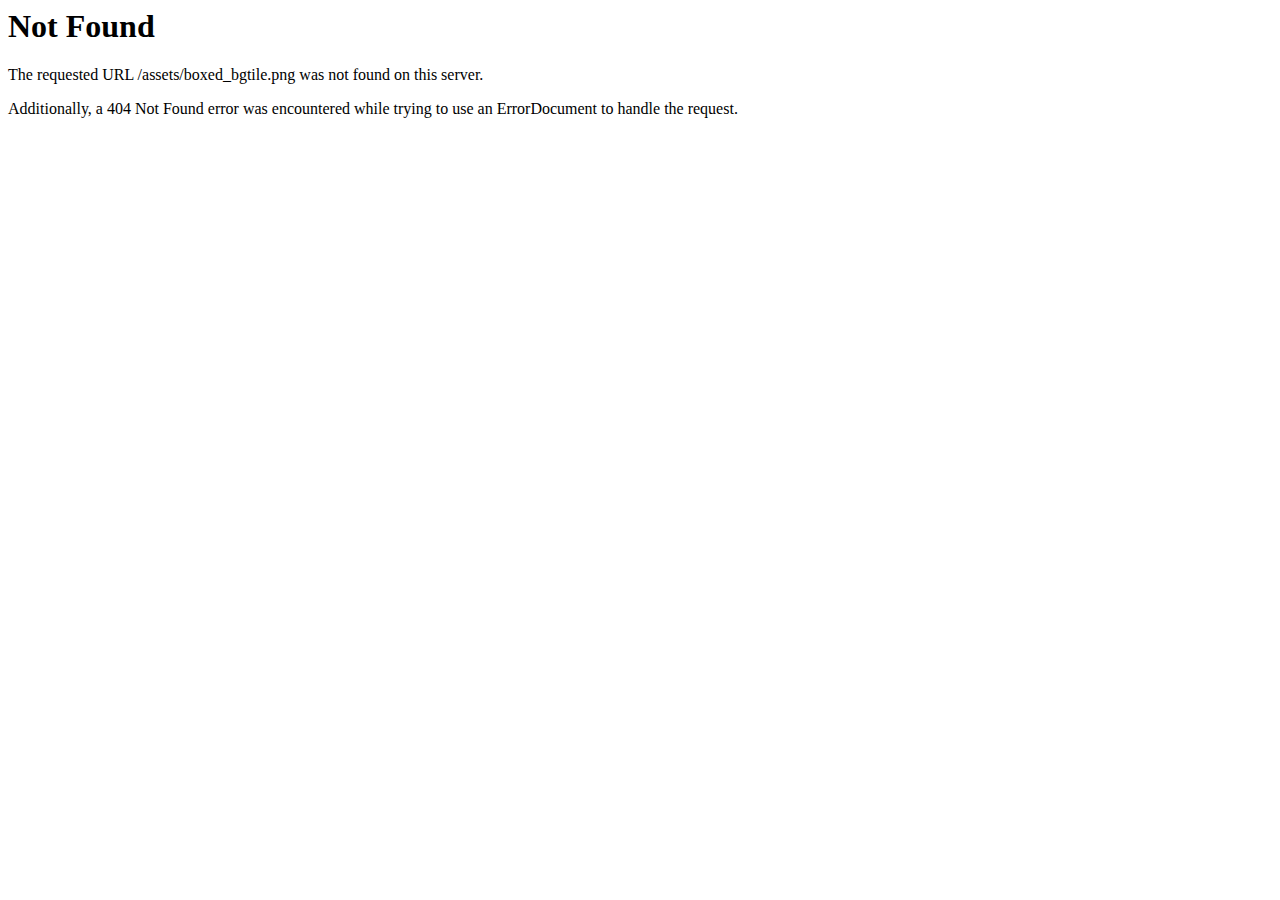
<file: assets/boxed_bgtile.html>
<!DOCTYPE HTML PUBLIC "-//IETF//DTD HTML 2.0//EN">
<html><head>
<title>404 Not Found</title>
</head><body>
<h1>Not Found</h1>
<p>The requested URL /assets/boxed_bgtile.png was not found on this server.</p>
<p>Additionally, a 404 Not Found
error was encountered while trying to use an ErrorDocument to handle the request.</p>
</body></html>
</file>
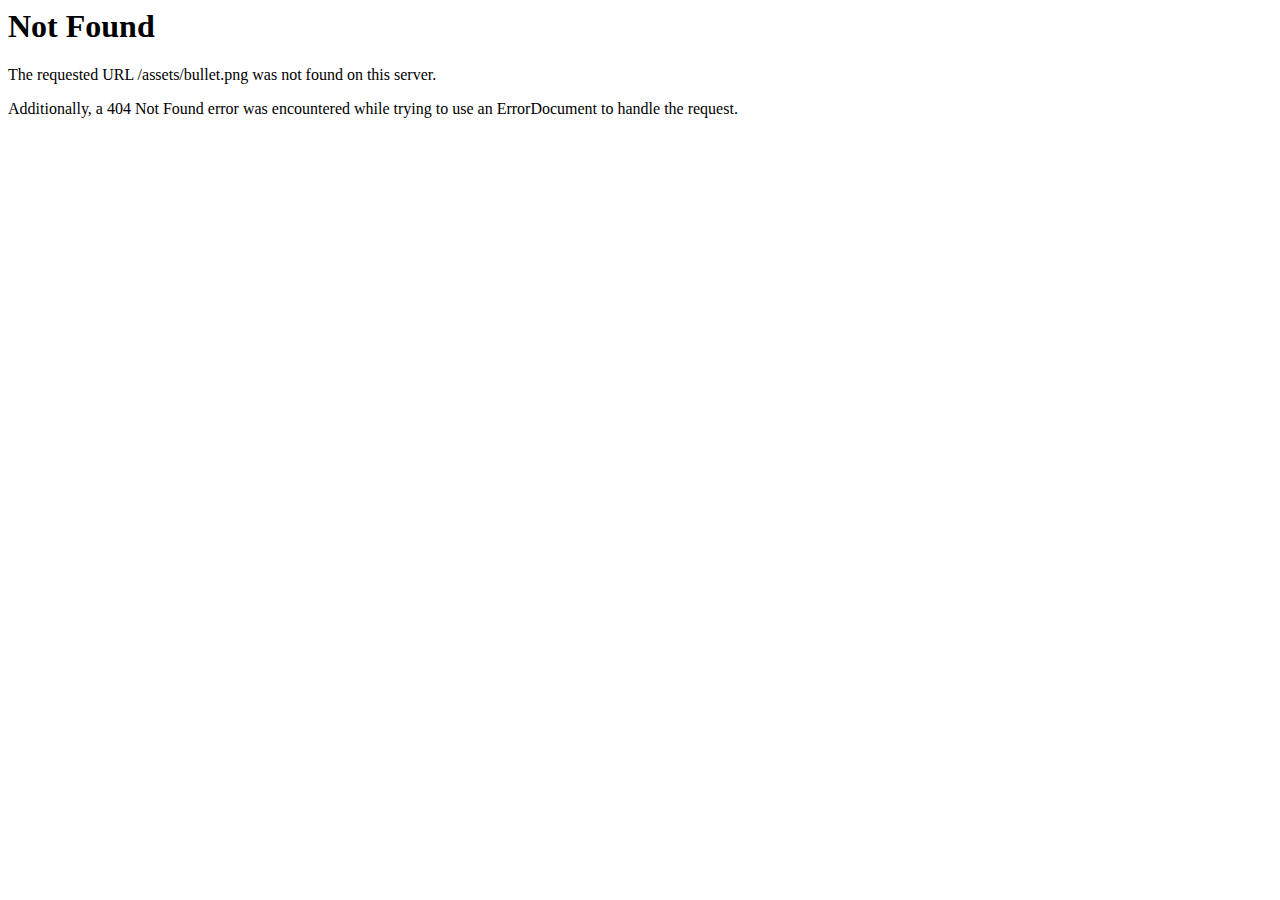
<file: assets/bullet.html>
<!DOCTYPE HTML PUBLIC "-//IETF//DTD HTML 2.0//EN">
<html><head>
<title>404 Not Found</title>
</head><body>
<h1>Not Found</h1>
<p>The requested URL /assets/bullet.png was not found on this server.</p>
<p>Additionally, a 404 Not Found
error was encountered while trying to use an ErrorDocument to handle the request.</p>
</body></html>
</file>
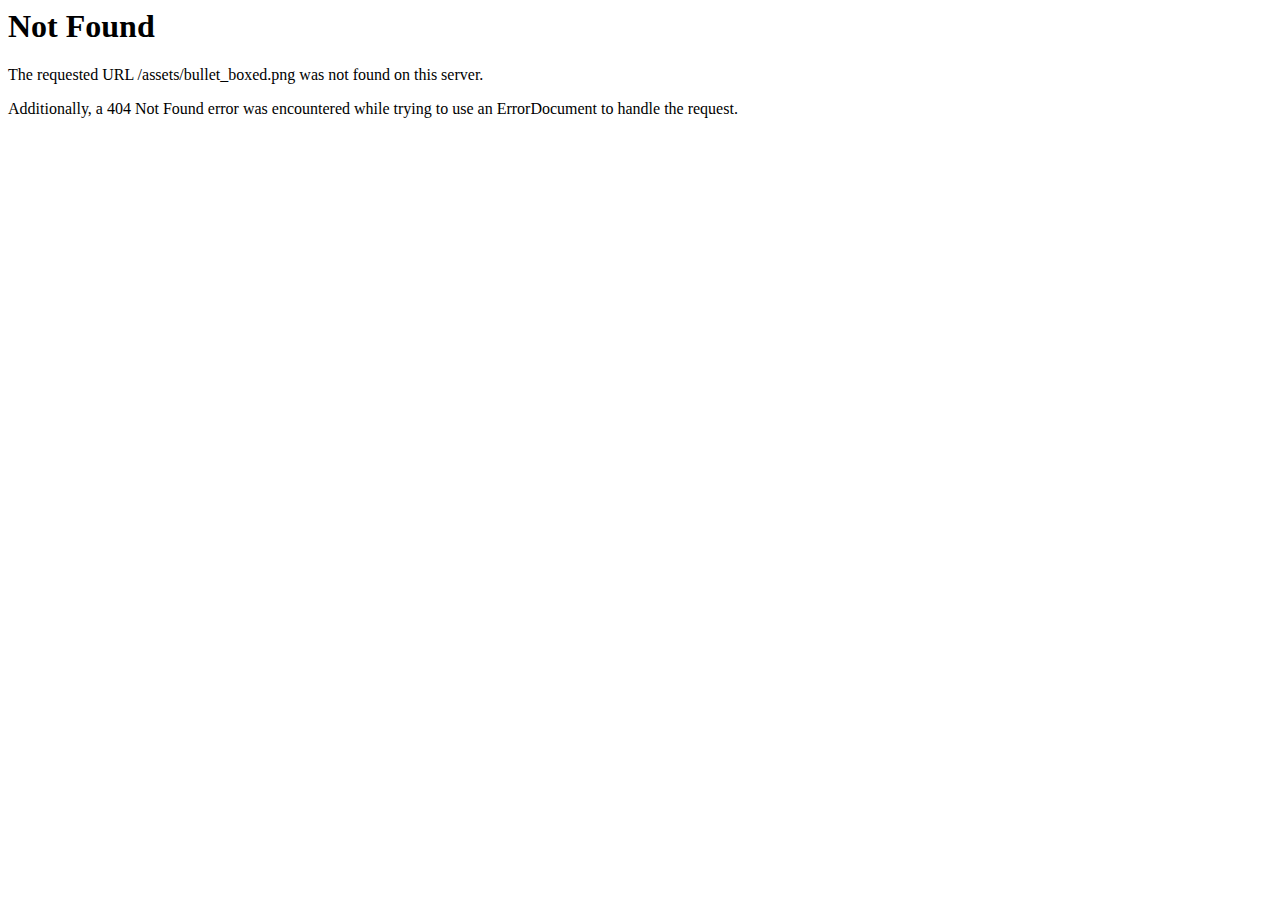
<file: assets/bullet_boxed.html>
<!DOCTYPE HTML PUBLIC "-//IETF//DTD HTML 2.0//EN">
<html><head>
<title>404 Not Found</title>
</head><body>
<h1>Not Found</h1>
<p>The requested URL /assets/bullet_boxed.png was not found on this server.</p>
<p>Additionally, a 404 Not Found
error was encountered while trying to use an ErrorDocument to handle the request.</p>
</body></html>
</file>
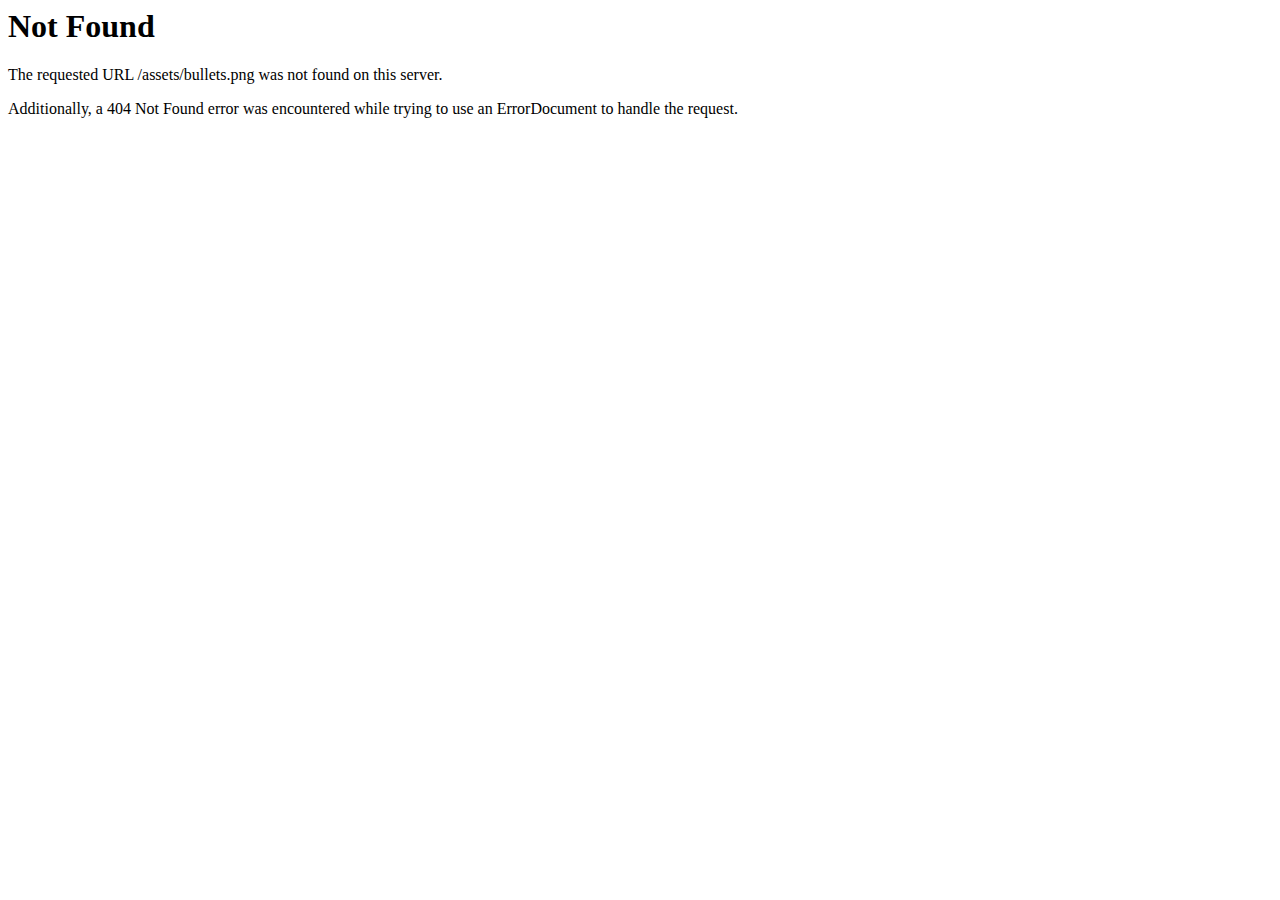
<file: assets/bullets.html>
<!DOCTYPE HTML PUBLIC "-//IETF//DTD HTML 2.0//EN">
<html><head>
<title>404 Not Found</title>
</head><body>
<h1>Not Found</h1>
<p>The requested URL /assets/bullets.png was not found on this server.</p>
<p>Additionally, a 404 Not Found
error was encountered while trying to use an ErrorDocument to handle the request.</p>
</body></html>
</file>
